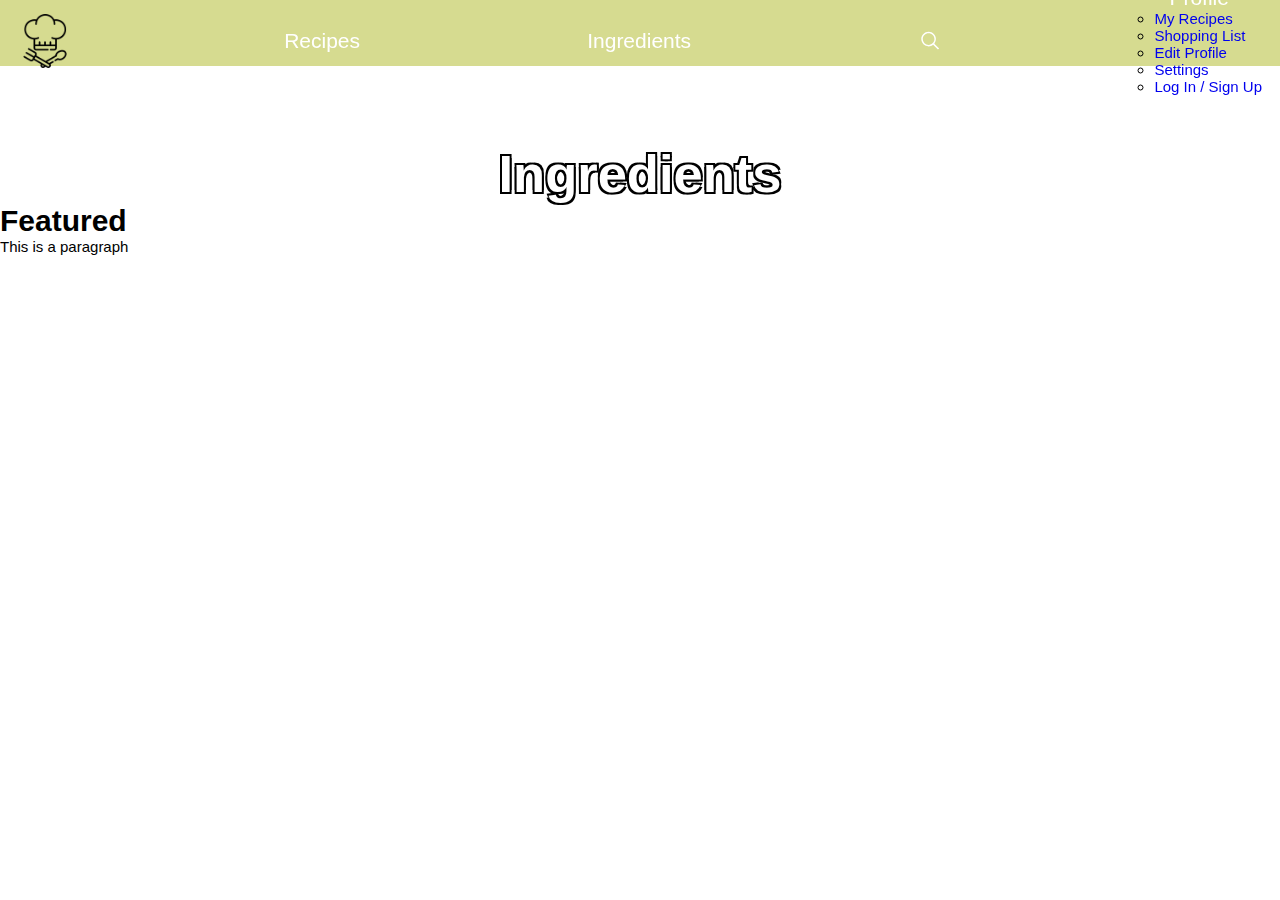
<file: ingredients.html>
<!DOCTYPE html>
<html>
    <head>
        <meta charset="UTF-8">
        <meta name="viewport"
        content="width=device-width, user-scalable=no, initial-scale=1.0, maximun-scale=1.0, minimum-scale=1.0">
        <meta http-equiv="X-UA-Compatible" content="ie=edge">
        <title>TasteBud</title>
        <link rel="stylesheet" href="style.css">
        <link rel="stylesheet" href="https://cdnjs.cloudflare.com/ajax/libs/font-awesome/6.4.0/css/all.min.css" integrity="sha512-iecdLmaskl7CVkqkXNQ/ZH/XLlvWZOJyj7Yy7tcenmpD1ypASozpmT/E0iPtmFIB46ZmdtAc9eNBvH0H/ZpiBw==" crossorigin="anonymous" referrerpolicy="no-referrer" />    
    </head>
    <body>
        <header>
            <div class="container">
                <nav class="nav">
                    <ul class="nav nav-list-mobile">
                        <li class="nav-item">
                            <div class="mobile-menu">
                                <span class="line line-top"></span>
                                <span class="line line-bottom"></span>
                            </div>
                        </li>
                        <li class="nav-item">
                            <a href="#" class="nav-link nav-link-logo"></a>
                        </li>
                        <li class="nav-item">
                            <a href="#" class="nav-link nav-link-profile"></a>
                        </li>
                    </ul>
                    <!-- ./nav-list nav-list-mobile -->
                    <ul class="nav-list nav-list-larger">
                        <li class="nav-item nav-item-hidden">
                            <a href="/index.html" class="nav-link nav-link-logo"></a>
                        </li>
                        <li class="nav-item">
                            <a href="/recipes.html" class="nav-link">Recipes</a>
                        </li>
                        <li class="nav-item">
                            <a href="/ingredients.html" class="nav-link">Ingredients</a>
                        </li>
                        <li class="nav-item">
                            <a href="#" class="nav-link nav-link-search"></a>
                        </li>
                        <li class="nav-item">
                            <a href="#" class="nav-link">Profile</a>
                            <ul class="nav-link-sub">
                                <li><a href="#">My Recipes</a></li>
                                <li><a href="#">Shopping List</a></li>
                                <li><a href="#">Edit Profile</a></li>
                                <li><a href="/settings.html">Settings</a></li>
                                <li><a href="/login.html">Log In / Sign Up</a></li>
                            </ul>
                        </li>
                    </ul>
                    <!-- /.nav-list nav-list-larger -->
                </nav>
            </div>
        </header>
        <section class="ingredients-page">
            <div class="container">
                <div class="title">
                    <h2 class="title-heading">Ingredients</h2>
                </div>
            </div>
        </section>
        <h1>Featured</h1>
        <p>This is a paragraph</p>
</html>
</file>
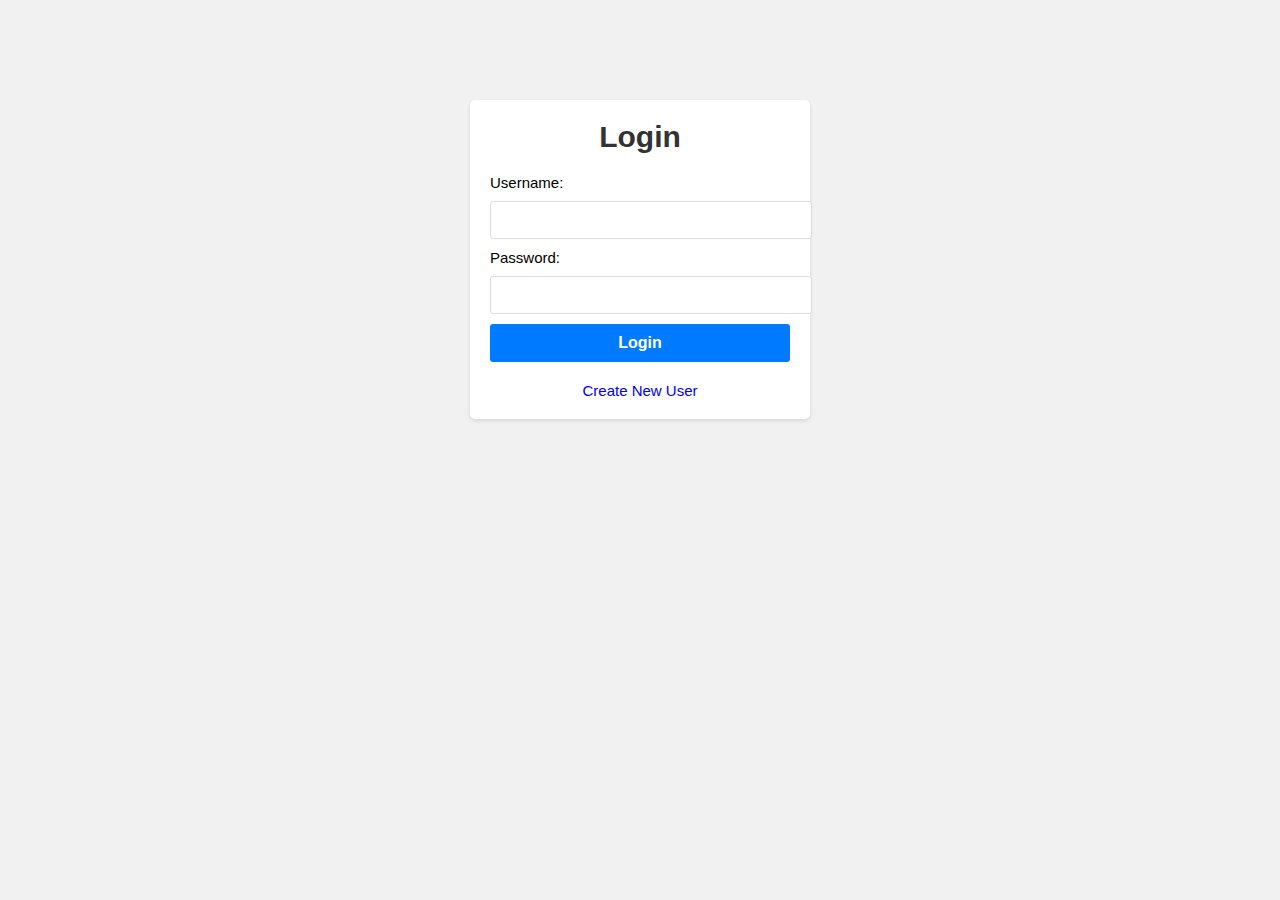
<file: login.html>
<!DOCTYPE html>
<html>
<head>
  <title>Login</title>
  <link rel="stylesheet" href="style.css"> <!-- Add the path to your CSS file here -->
  <style>
    /* Inline styles for demonstration purposes, consider moving to a separate CSS file */
    body {
      font-family: Arial, sans-serif;
      background-color: #f1f1f1;
    }

    .container {
      width: 300px;
      margin: 0 auto;
      margin-top: 100px;
      background-color: #fff;
      padding: 20px;
      border-radius: 5px;
      box-shadow: 0 2px 4px rgba(0,0,0,0.1);
    }

    h1 {
      text-align: center;
      color: #333;
    }

    form {
      margin-top: 20px;
    }

    label, input {
      display: block;
      margin-bottom: 10px;
    }

    input[type="text"],
    input[type="password"] {
      width: 100%;
      padding: 10px;
      border: 1px solid #ddd;
      border-radius: 3px;
      font-size: 14px;
    }

    input[type="submit"] {
      width: 100%;
      padding: 10px;
      border: none;
      background-color: #007bff;
      color: #fff;
      font-size: 16px;
      font-weight: bold;
      border-radius: 3px;
      cursor: pointer;
    }

    input[type="submit"]:hover {
      background-color: #0056b3;
    }

    .create-user-button {
      text-align: center;
      margin-top: 20px;
    }
  </style>
</head>
<body>
  <div class="container">
    <h1>Login</h1>
    <form action="/login" method="post"> <!-- Update the form action to your desired endpoint for handling login form submission -->
      <label for="username">Username:</label>
      <input type="text" id="username" name="username" required>
      <label for="password">Password:</label>
      <input type="password" id="password" name="password" required>
      <input type="submit" value="Login">
    </form>
    <div class="create-user-button">
      <a href="/registration.html">Create New User</a> <!-- Link to the registration page -->
    </div>
  </div>
</body>
</html>
</file>
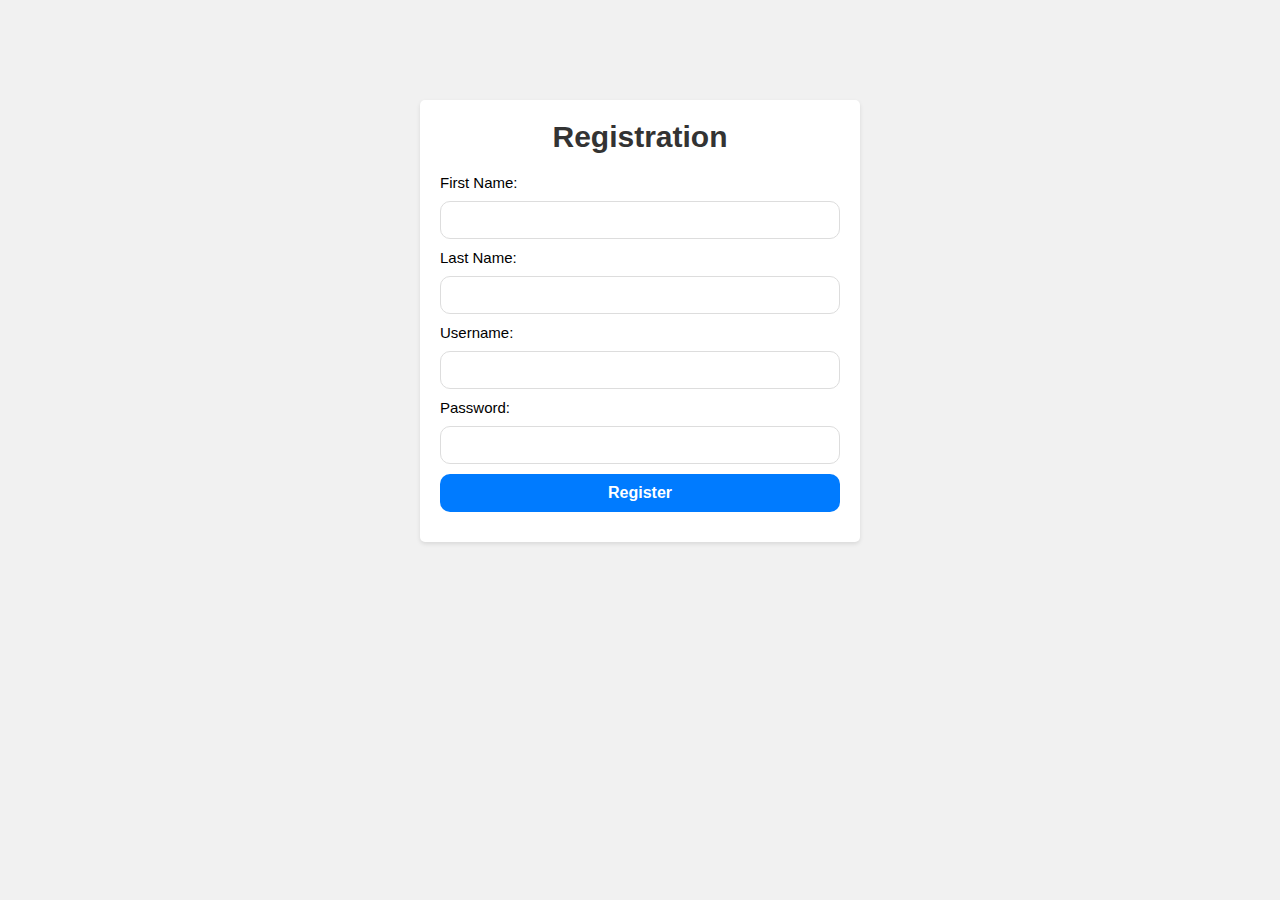
<file: registration.html>
<!DOCTYPE html>
<html>
<head>
  <title>Registration</title>
  <link rel="stylesheet" href="style.css"> <!-- Add the path to your CSS file here -->
  <style>
    body {
      font-family: -apple-system, BlinkMacSystemFont, sans-serif;
      background-color: #f1f1f1;
    }

    .container {
      width: 400px;
      margin: 0 auto;
      margin-top: 100px;
      background-color: #fff;
      padding: 20px;
      border-radius: 5px;
      box-shadow: 0 2px 4px rgba(0,0,0,0.1);
    }

    h1 {
      text-align: center;
      color: #333;
    }

    form {
      margin-top: 20px;
    }

    label, input {
      display: block;
      margin-bottom: 10px;
    }

    input[type="text"],
    input[type="password"] {
      width: 100%;
      padding: 10px;
      border: 1px solid #ddd;
      border-radius: 10px;
      font-size: 14px;
      box-sizing: border-box;
    }

    input[type="submit"] {
      width: 100%;
      padding: 10px;
      border: none;
      background-color: #007bff;
      color: #fff;
      font-size: 16px;
      font-weight: bold;
      border-radius: 10px;
      cursor: pointer;
    }

    input[type="submit"]:hover {
      background-color: #0056b3;
    }
  </style>
</head>
<body>
  <div class="container">
    <h1>Registration</h1>
    <form action="/index.html" method="GET|POST"> <!-- Update the form action to your desired endpoint for handling registration form submission -->
      <label for="first-name">First Name:</label>
      <input type="text" id="first-name" name="firstname" required>
      <label for="last-name">Last Name:</label>
      <input type="text" id="last-name" name="lastname" required>
      <label for="username">Username:</label>
      <input type="text" id="username" name="username" required>
      <label for="password">Password:</label>
      <input type="password" id="password" name="password" required>
      <input type="submit" value="Register">
    </form>
  </div>
</body>
</html>
</file>
<file: style.css>
*,
*::before,
*::after {
    margin: 0;
    padding: 0;
}

html {
    font-size: 15px;
    font-family: -apple-system, BlinkMacSystemFont, sans-serif;
}

a {
    display: block;
    text-decoration: none;
}

.container {
    max-width: 98rem;
    margin: 0 auto;
    padding: 0 2.2rem;
}

/* Header */
header {
    position: fixed;
    top: 0;
    z-index: 1400;
    width: 100%;
    height: 4.4rem;
    background-color: rgba(214,219,144,1);
    backdrop-filter: blur(2rem);
}

.nav-list {
    list-style: none;
    display: flex;
    align-items: center;
    justify-content: space-between;
    margin: 0 -1rem;
    height: 9vh;
}

.nav-list-mobile {
    display: none;
}

.nav-link {
    font-size: 1.4rem;
    color: #fff;
    padding: 0 1rem;
    transition: opacity .5s;
}

.nav-link:hover {
    opacity: .4;
}

/* Need to find a good logo */
.nav-link-logo {
    background: url("images/icons/chef.png") center no-repeat;
    background-size: contain;
    width: 1.6rem;
    height: 4.4rem;
}

.nav-link-search {
    width: 1.6rem;
    height: 4.4rem;
    background: url("images/icons/search.svg") center no-repeat;
    background-size: 35%;
}


.home-page {
    background: url("images/hero/hero-main.jpeg") center no-repeat;
    background-size: cover;
    margin-top: 4.4rem;
    height: 50vh;
}

.title-heading,
.title-sub-heading {
    color: #fff;
    text-align: center;
    padding-top: 9.5rem;
    text-shadow: 2px 2px 0px black, 
        -2px -2px 0px black, 
        2px -2px 0px black, 
        -2px 2px 0px black;
}

.title-heading {
    font-size: 3.5rem;
}

.title-sub-heading {
    padding-top: 2.5rem;
    font-size: 2rem;
}
</file>
